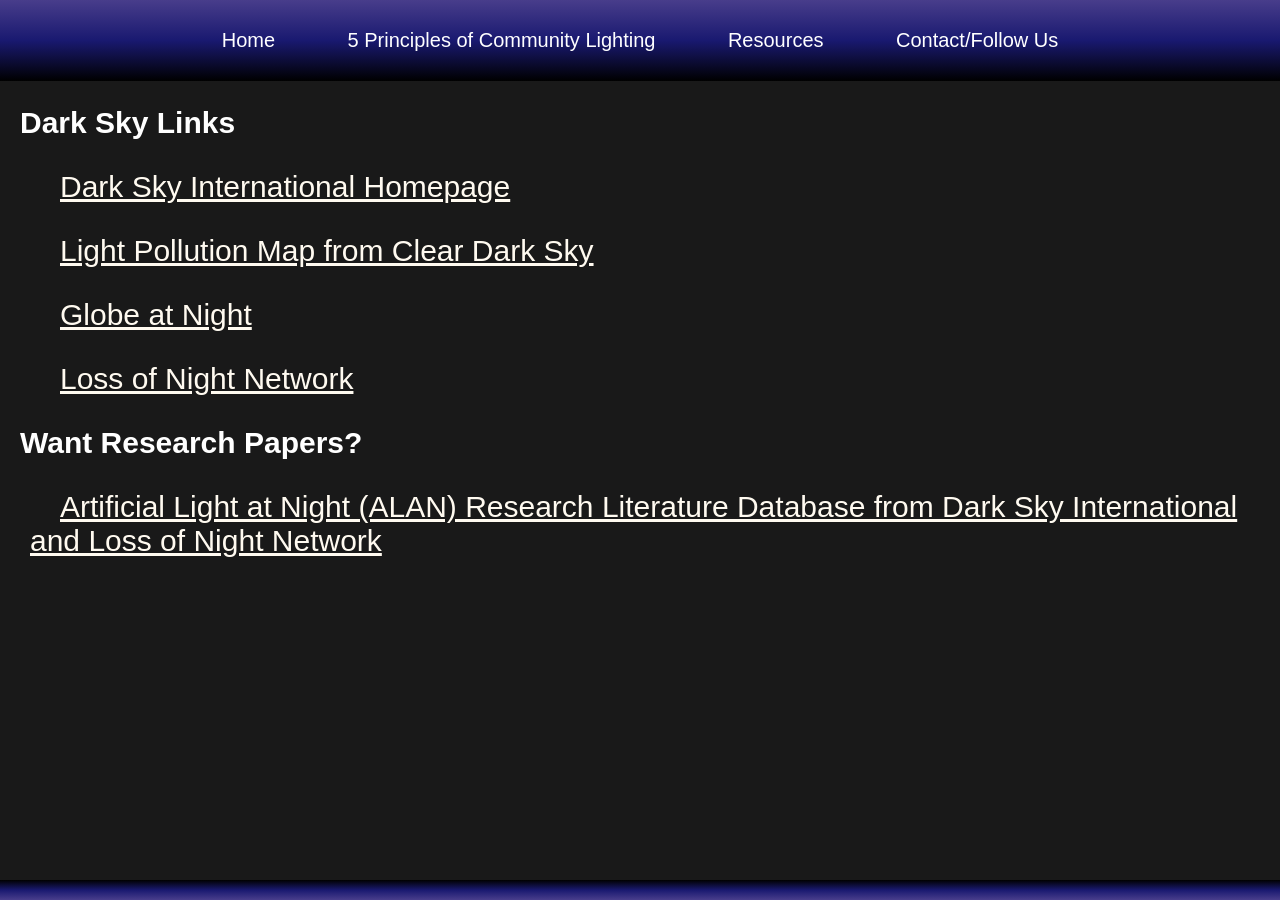
<file: resources.html>
<!DOCTYPE html>
<html>
<head>
    <link rel="stylesheet" href="styles.css">
    <title>Laramie Area Dark Sky Advocates</title>
</head>

<nav>
    <a class=navButton href="index.html">Home</a>
    <a class=navButton target="_blank" href="https://darksky.org/resources/guides-and-how-tos/lighting-principles/">5 Principles of Community Lighting</a>
    <a class=navButton href="resources.html">Resources</a>
    <a class=navButton href="contact.html">Contact/Follow Us</a>
</nav>

<body>

<h2 class=resourcesSub> Dark Sky Links </h2>

<p class=resourcesLinksBox><a class=resourcesLinks target="_blank" href="https://darksky.org/"> Dark Sky International Homepage </a> </p>
<p class=resourcesLinksBox><a class=resourcesLinks target="_blank" href="https://www.cleardarksky.com/maps/lp/large_light_pollution_map.html"> Light Pollution Map from Clear Dark Sky </a> </p>
<p class=resourcesLinksBox><a class=resourcesLinks target="_blank" href="https://globeatnight.org/"> Globe at Night </a> </p>
<p class=resourcesLinksBox><a class=resourcesLinks target="_blank" href="https://cost-lonne.eu/"> Loss of Night Network </a> </p>


<h2 class=resourcesSub> Want Research Papers? </h2>

<p class=resourcesLinksBox><a class=resourcesLinks target="_blank" href="https://www.zotero.org/groups/2913367/alan_db/library"> Artificial Light at Night (ALAN) Research Literature Database from Dark Sky International and Loss of Night Network </a> </p>

</body>


<footer>

</footer>


</html>
</file>
<file: styles.css>
/*MGF: Controls Main Background of the entire site*/
body {
  background-color: rgba(0, 0, 0, 0.9);
  margin: 0px;
  font-family: sans-serif;
  box-sizing: border-box;
  
}

h1 {
    color: white;
    font-family: sans-serif;
    text-align: center;
    font-weight: bold;
    font-size: 40px;
    box-sizing: border-box;
}
p {
    color: white;
    font-family: sans-serif;
    text-align: center;
    font-size: 20px;
}

/*MGF: Navigation Controls*/

nav {
    background-image: linear-gradient(DarkSlateBlue, MidnightBlue 50%, Black 100%);
    padding: 10px 32px;
    text-align: center;
    margin: 0px;
    font-family: sans-serif;
    position: top;
}

.navButton {
    border: none;
    color: white;
    padding: 15px 32px;
    text-align: center;
    text-decoration: none;
    display: inline-block;
    font-size: 20px;
    margin: 4px 2px;
    cursor: pointer;
    
}

.navButton:hover {
    border: none;
    color: white;
    background-image: linear-gradient(DarkSlateBlue, MidnightBlue 50%, black 99%);
    padding: 15px 32px;
    text-align: center;
    text-decoration: none;
    display: inline-block;
    font-size: 20px;
    margin: 4px 2px;
    cursor: pointer;
    border-radius: 25px;
}

/*MGF: Footer Controls*/
footer {
    background-image: linear-gradient(black, MidnightBlue 50%, DarkSlateBlue 99%);
    padding: 10px 32px;
    margin: 0px;
    font-family: sans-serif;
    position: fixed;
    bottom: 0;
    left: 0;
    right: 0;
    width: 100%;
    box-sizing: border-box;
}


/*MGF: Main Title on Homepage*/
.mainTitle {
    background-image: url('images/DSC02655.jpeg');
    background-position: center;
    background-repeat: no-repeat;
    background-size: cover;
    height: auto;
    color: white;
    padding-top: 370px;
    padding-bottom: 30px;
    padding-right: 0%;
    padding-left: 0%;
    text-align: center;
    font-size: 70px;
    width: 100%;
    margin-top: 0px;
    margin-bottom: 0px;
    margin-right: 0px;
    margin-left: 0px;
    box-sizing: border-box;
}

/*MGF: Controls "Our Mission" on the homepage*/
.homeSubTitle{
    font-family: sans-serif;
    color: floralwhite;
    padding-top: 100px;
    padding-bottom: 50px;
    padding-right: 0%;
    padding-left: 0%;
    text-align: center;
    font-size: 50px;
    width: 50%;
    margin-top: 0px;
    margin-bottom: 0px;
    margin-right: 0px;
    margin-left: 0px;
    font-weight: bold;
    float: left;
    
}

/*MGF: Mission Statement on the homepage*/
.homeSubSub{
    font-family: sans-serif;
    color: floralwhite;
    padding-top: 100px;
    padding-bottom: 50px;
    padding-right: 50px;
    padding-left: 50px;
    text-align: center;
    font-size: 30px;
    width: 40%;
    margin-top: 0px;
    margin-bottom: 0px;
    margin-right: 150px;
    margin-left: 0px;
    float: right;
    box-sizing: border-box;
}


/*MGF: Controls Headers on resources page*/
.resourcesSub {
    text-align: left;
    font-size: 30px;
    color: white;
    padding-left: 20px;
    
    
}

/*MGF: Controls links on resources page*/
.resourcesLinks:link {
    text-align: left;
    font-size: 30px;
    color: floralwhite;
    padding-left: 30px;
}

.resourcesLinks:visited {
    text-align: left;
    font-size: 30px;
    color: floralwhite;
    padding-left: 30px;
}

.resourcesLinksBox {
    text-align: left;
    font-size: 30px;
    padding-left: 30px;
}


/*MGF: Controls contact information*/
.contactSub {
    float: left;
    width: 50%;
    text-align: center;
    font-size: 40px;
    font-weight: bold;
    color: white;
    padding-top: 175px;
    
}

.contactInfo{
    float: left;
    width: 50%;
    text-align: center;
    font-size: 30px;
    color: floralwhite;
    /*padding-left: 150px;*/
    padding-top: 20px;
}

/*MGF: Controls picture on contact page*/
.contactPic{
    float: right;
    width: 25%;
    padding-right: 200px;
    padding-top: 50px;
    position: center;
    text-align: center;
}

/*MGF: Used when page is split*/
.row {
    padding-top: 20px;
}

/* Clear floats after the columns */
.row:after {
  content: "";
  display: table;
  clear: both;
  height: 100%;
}
</file>
